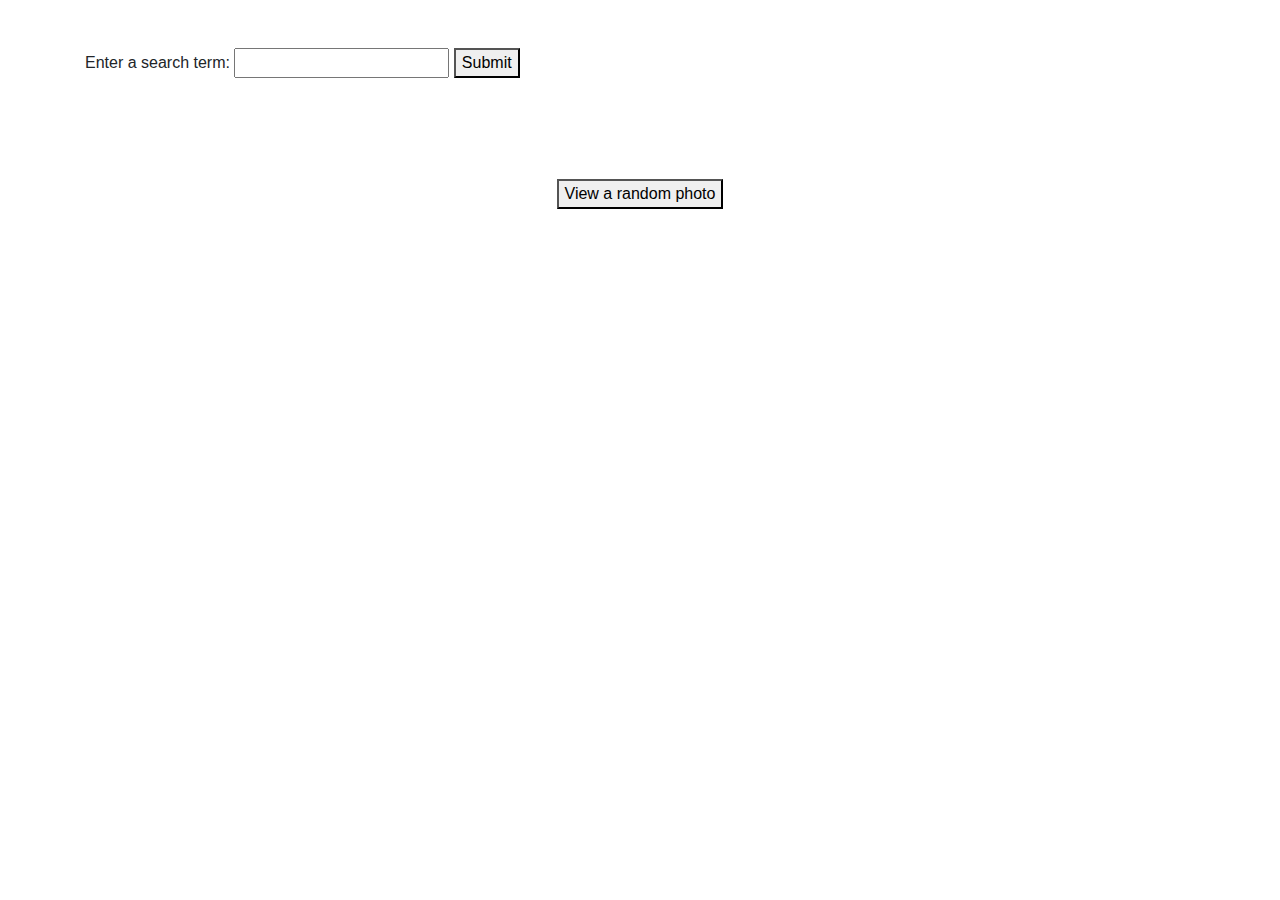
<file: index.html>
<!DOCTYPE html>
<html lang="en">

<head>
    <meta charset="UTF-8">
    <meta name="viewport" content="width=device-width, initial-scale=1.0">

    <!-- BOOTSTRAP CSS -->
    <link rel="stylesheet" href="https://stackpath.bootstrapcdn.com/bootstrap/4.5.2/css/bootstrap.min.css"
        integrity="sha384-JcKb8q3iqJ61gNV9KGb8thSsNjpSL0n8PARn9HuZOnIxN0hoP+VmmDGMN5t9UJ0Z" crossorigin="anonymous">
    <!-- MY CSS -->

    <title>Unsplash API</title>
</head>

<body>
    <!-- <label for='vgPlatforms'>Choose a video game platform:</label>
    <select name='vgPlatforms' id='vgPlatforms'>
        <option value='null'></option>
         <option value='cat'>Playstation 4</option> 
       <option value='18'>Playstation 4</option>
        <option value='1'>Xbox One</option>
        <option value='7'>Nintendo Switch</option>
        <option value='4'>PC</option>
    </select>
    <button id='vgPlatformSubmitBtn'>Submit</button> --> 
    <br />
    <br />
    <div class='container'>

        <div class='row'>
            <div class='col'>
                <label for='searchTerm'>Enter a search term: </label>
                <input name='searchTerm' id='searchTerm' />
                <button id='searchSubmitBtn'>Submit</button>
            </div>
        </div>
        <br />
        <div class='row'>
            <div id='searchPagination' class='col text-center'>
                <button id='prevPage'>Prev</button>
                <button id='nextPage'>Next</button>
            </div>
        </div>
        <div class='row'>
            <div id='searchResults' class='col text-center'>

            </div>
        </div>
        <br />
        <br />
        <br />

        <div class='row'>
            <div class='col text-center'>
                <button id='randomImageBtn'>View a random photo</button>
            </div>
        </div>
        <!-- <div class='row'>
            <div id='randomResults' class='col text-center'>

            </div>
        </div> -->

        <!-- <div class='row'>
            <div class='col text-center'>
                <button id='randomPhotoCollectionBtn'>Previously Viewed Random Photos</button>
            </div>
        </div>
        <br />
        <div class='row'>
            <div id='previousPhotos' class='col text-center'>

            </div>
        </div> -->
    </div>





    <!-- BOOTSTRAP SCRIPTS -->
    <script src="https://code.jquery.com/jquery-3.5.1.slim.min.js"
        integrity="sha384-DfXdz2htPH0lsSSs5nCTpuj/zy4C+OGpamoFVy38MVBnE+IbbVYUew+OrCXaRkfj"
        crossorigin="anonymous"></script>
    <script src="https://cdn.jsdelivr.net/npm/popper.js@1.16.1/dist/umd/popper.min.js"
        integrity="sha384-9/reFTGAW83EW2RDu2S0VKaIzap3H66lZH81PoYlFhbGU+6BZp6G7niu735Sk7lN"
        crossorigin="anonymous"></script>
    <script src="https://stackpath.bootstrapcdn.com/bootstrap/4.5.2/js/bootstrap.min.js"
        integrity="sha384-B4gt1jrGC7Jh4AgTPSdUtOBvfO8shuf57BaghqFfPlYxofvL8/KUEfYiJOMMV+rV"
        crossorigin="anonymous"></script>
    <!-- MY SCRIPTS -->
    <!-- <script src='./Scripts/videoGameDb.js'></script> -->
    <!-- <script src='./Scripts/testScript.js'></script> -->
    <script src='./Scripts/unsplashAPI.js'></script>
</body>

</html>
</file>
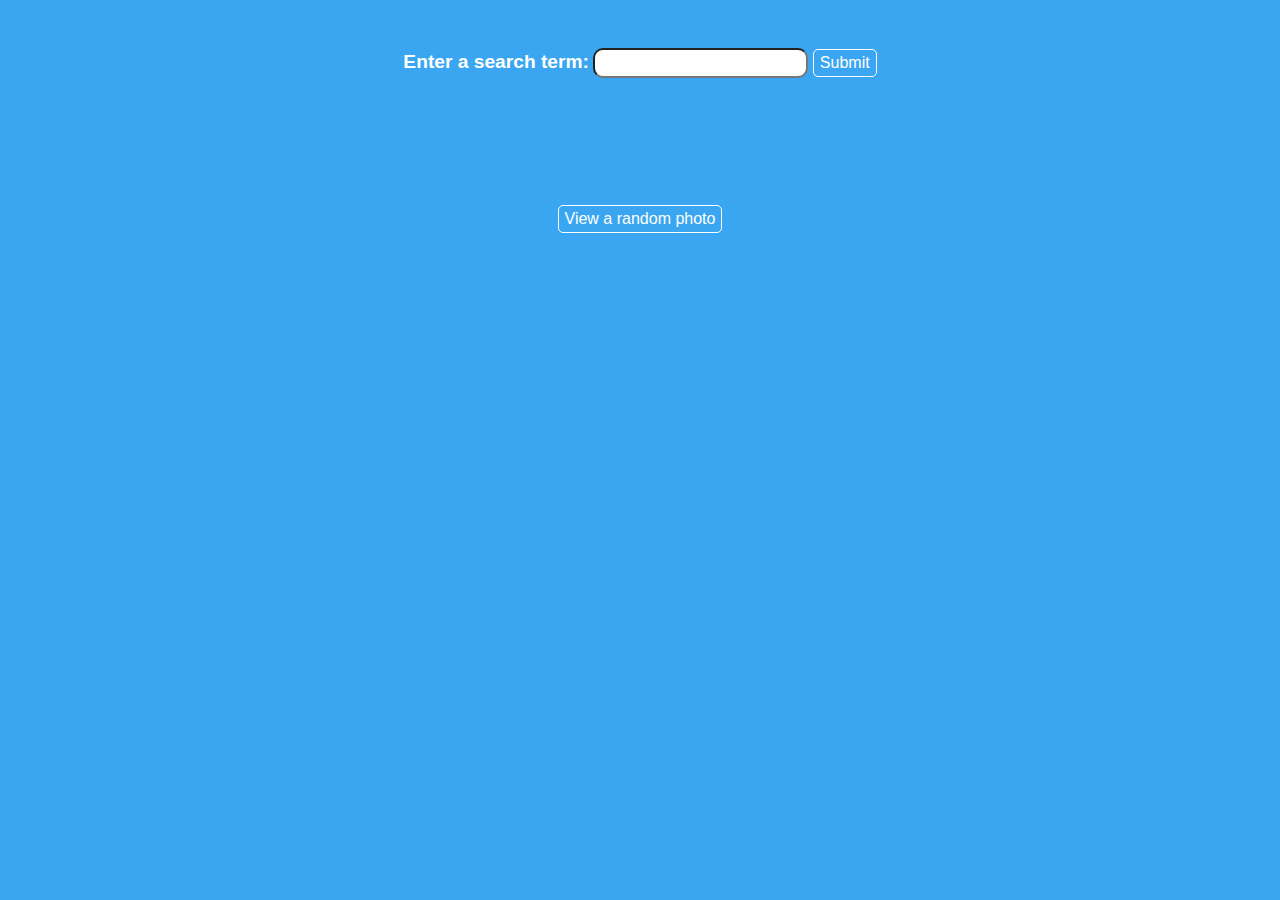
<file: public/index.html>
<!DOCTYPE html>
<html lang="en">

<head>
    <meta charset="UTF-8">
    <meta name="viewport" content="width=device-width, initial-scale=1.0">

    <!-- BOOTSTRAP CSS -->
    <link rel="stylesheet" href="https://stackpath.bootstrapcdn.com/bootstrap/4.5.2/css/bootstrap.min.css"
        integrity="sha384-JcKb8q3iqJ61gNV9KGb8thSsNjpSL0n8PARn9HuZOnIxN0hoP+VmmDGMN5t9UJ0Z" crossorigin="anonymous">
    <!-- MY CSS -->
    <link rel='stylesheet' href='./Styles/main.css'>
    <title>Unsplash API</title>
</head>

<body>
    <br />
    <br />
    <div class='container'>

        <div class='row'>
            <div class='col text-center'>
                <label for='searchTerm'>Enter a search term: </label>
                <input name='searchTerm' id='searchTerm' />
                <button id='searchSubmitBtn'>Submit</button>
            </div>
        </div>
        <br />
        <div class='row'>
            <div id='searchPagination' class='col text-center'>
                <button id='prevPageBtn'>Prev</button>
                <button id='nextPageBtn'>Next</button>
            </div>
        </div>
        <br />
        <div class='row'> 
            <div id='searchResults' class='col text-center'>

            </div>
        </div>
        <br />
        <br />
        <br />

        <div class='row'>
            <div class='col text-center'>
                <button id='randomImageBtn'>View a random photo</button>
            </div>
        </div>
        <br />
        <div class='row'>
            <div id='randomPhotoSlot' class='col text-center'>

            </div>
        </div>
    </div>





    <!-- BOOTSTRAP SCRIPTS -->
    <script src="https://code.jquery.com/jquery-3.5.1.slim.min.js"
        integrity="sha384-DfXdz2htPH0lsSSs5nCTpuj/zy4C+OGpamoFVy38MVBnE+IbbVYUew+OrCXaRkfj"
        crossorigin="anonymous"></script>
    <script src="https://cdn.jsdelivr.net/npm/popper.js@1.16.1/dist/umd/popper.min.js"
        integrity="sha384-9/reFTGAW83EW2RDu2S0VKaIzap3H66lZH81PoYlFhbGU+6BZp6G7niu735Sk7lN"
        crossorigin="anonymous"></script>
    <script src="https://stackpath.bootstrapcdn.com/bootstrap/4.5.2/js/bootstrap.min.js"
        integrity="sha384-B4gt1jrGC7Jh4AgTPSdUtOBvfO8shuf57BaghqFfPlYxofvL8/KUEfYiJOMMV+rV"
        crossorigin="anonymous"></script>
    <!-- MY SCRIPTS -->
    <script src='./Scripts/unsplashAPI.js'></script>
</body>

</html>
</file>
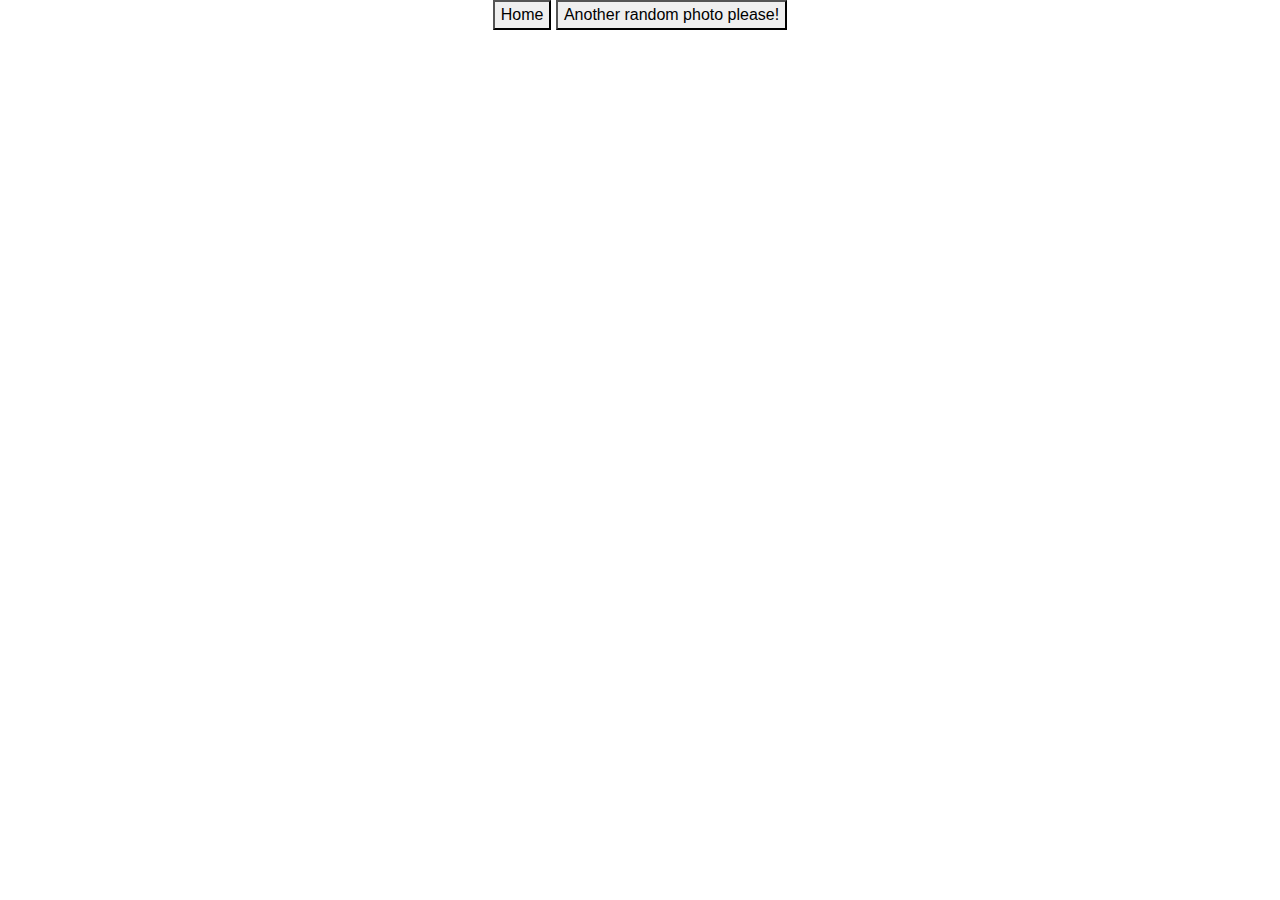
<file: Pages/randomPhotos.html>
<!DOCTYPE html>
<html lang="en">
<head>
    <meta charset="UTF-8">
    <meta name="viewport" content="width=device-width, initial-scale=1.0">

    <!-- BOOTSTRAP CSS -->
    <link rel="stylesheet" href="https://stackpath.bootstrapcdn.com/bootstrap/4.5.2/css/bootstrap.min.css"
      integrity="sha384-JcKb8q3iqJ61gNV9KGb8thSsNjpSL0n8PARn9HuZOnIxN0hoP+VmmDGMN5t9UJ0Z" crossorigin="anonymous">
    <!-- MY CSS -->

    <title>Random Photos</title>
</head>
<body onload='fetchRandomImg()'>
    <div class=container>
        <div class='row'>
            <div class='col text-center'>
                <button id='homeBtn'>Home</button>
                <button id='anotherRandomImgBtn'>Another random photo please!</button>
            </div>
        </div>
        <div class='row'>
            <div id='randomPhotoSlot' class='col text-center'>

            </div>
        </div>
    </div>
    



    <!-- BOOTSTRAP SCRIPTS -->
    <script src="https://code.jquery.com/jquery-3.5.1.slim.min.js"
        integrity="sha384-DfXdz2htPH0lsSSs5nCTpuj/zy4C+OGpamoFVy38MVBnE+IbbVYUew+OrCXaRkfj"
        crossorigin="anonymous"></script>
    <script src="https://cdn.jsdelivr.net/npm/popper.js@1.16.1/dist/umd/popper.min.js"
        integrity="sha384-9/reFTGAW83EW2RDu2S0VKaIzap3H66lZH81PoYlFhbGU+6BZp6G7niu735Sk7lN"
        crossorigin="anonymous"></script>
    <script src="https://stackpath.bootstrapcdn.com/bootstrap/4.5.2/js/bootstrap.min.js"
        integrity="sha384-B4gt1jrGC7Jh4AgTPSdUtOBvfO8shuf57BaghqFfPlYxofvL8/KUEfYiJOMMV+rV"
        crossorigin="anonymous"></script>
    <!-- MY SCRIPTS -->
    <script src='../Scripts/randomPhotos.js'></script>
</body>
</html>
</file>
<file: public/Styles/main.css>
body{
    background-color: #3aa6f2;
}

img {
    border-radius: 15px;
    padding: 5px;
    width: 150px;
    height: 200px;
    width: 200px;
}

button{
    border: 1px solid white;
    border-radius: 5px;
    color: white;
    background-color: #3aa6f2;
}

label{
    color: white;
    font-weight: bold;
    font-size: larger;
}

input{
    border-radius: 10px;
}
</file>
